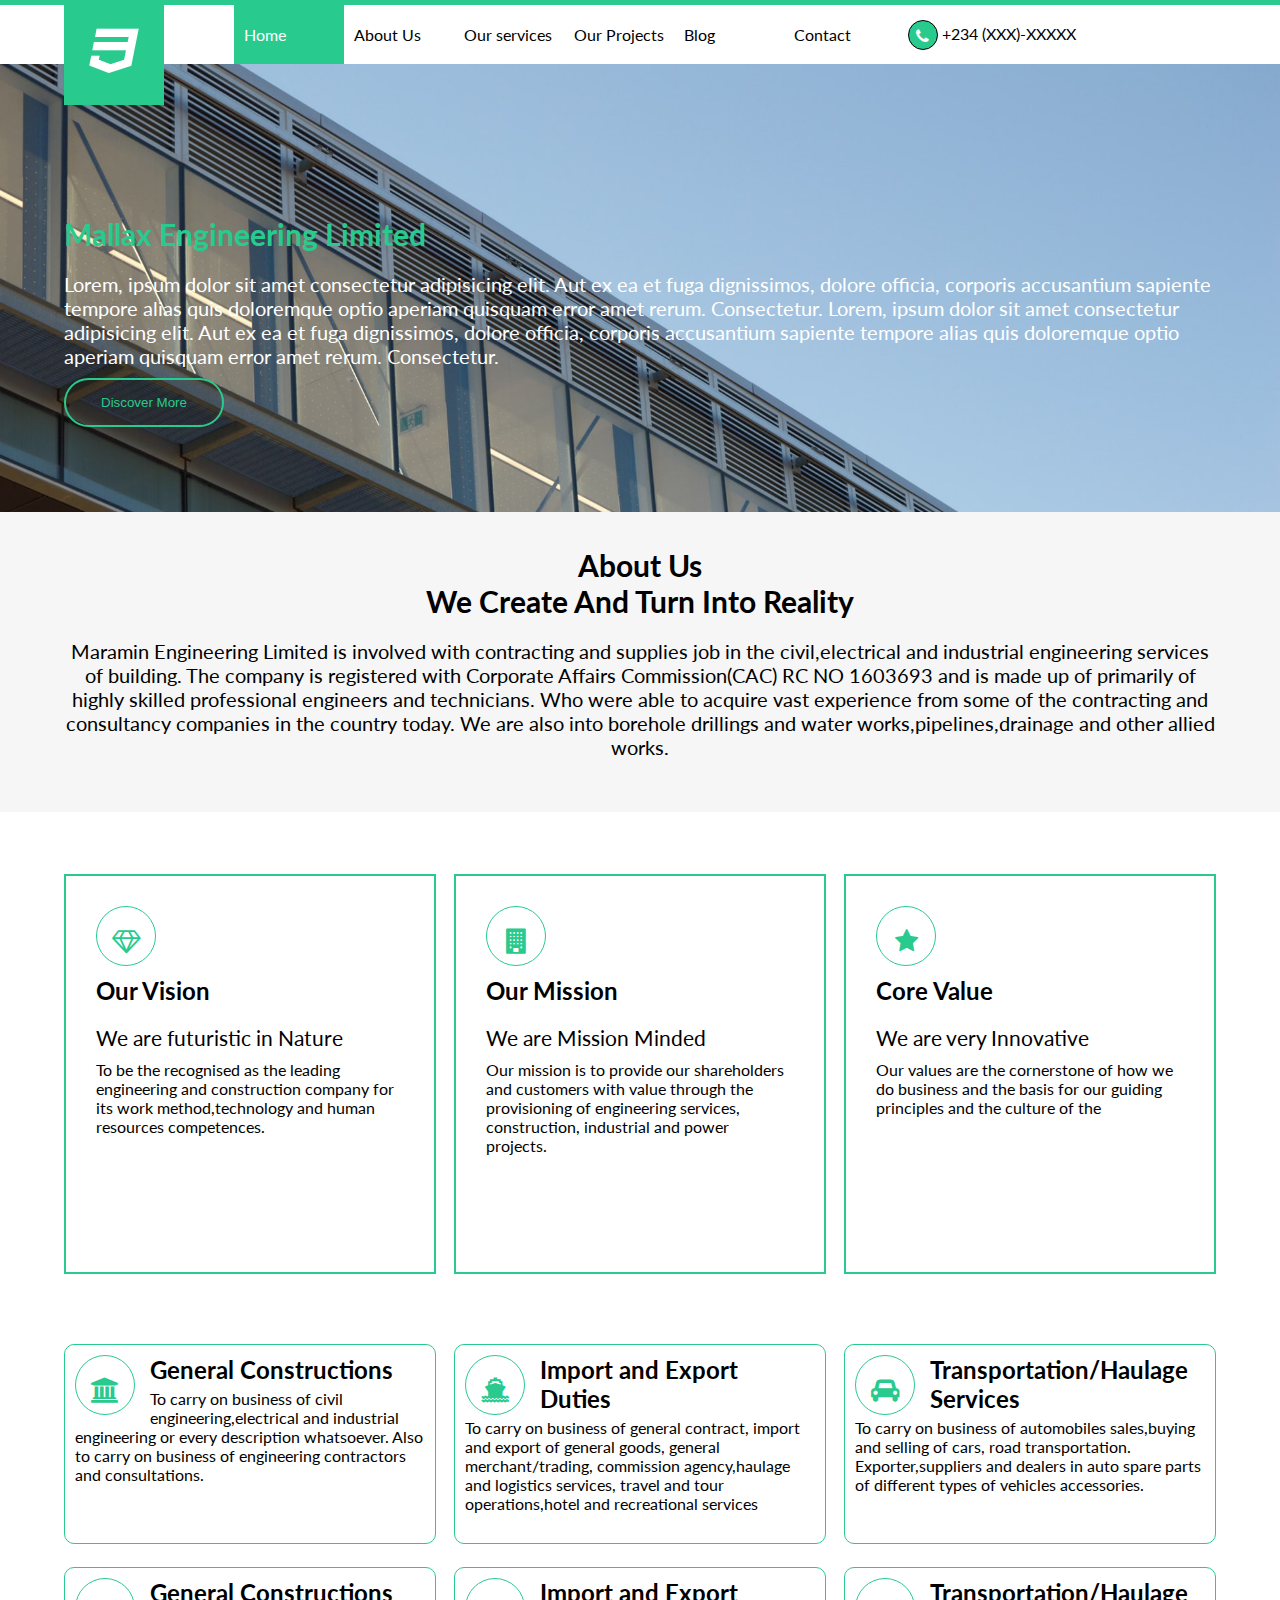
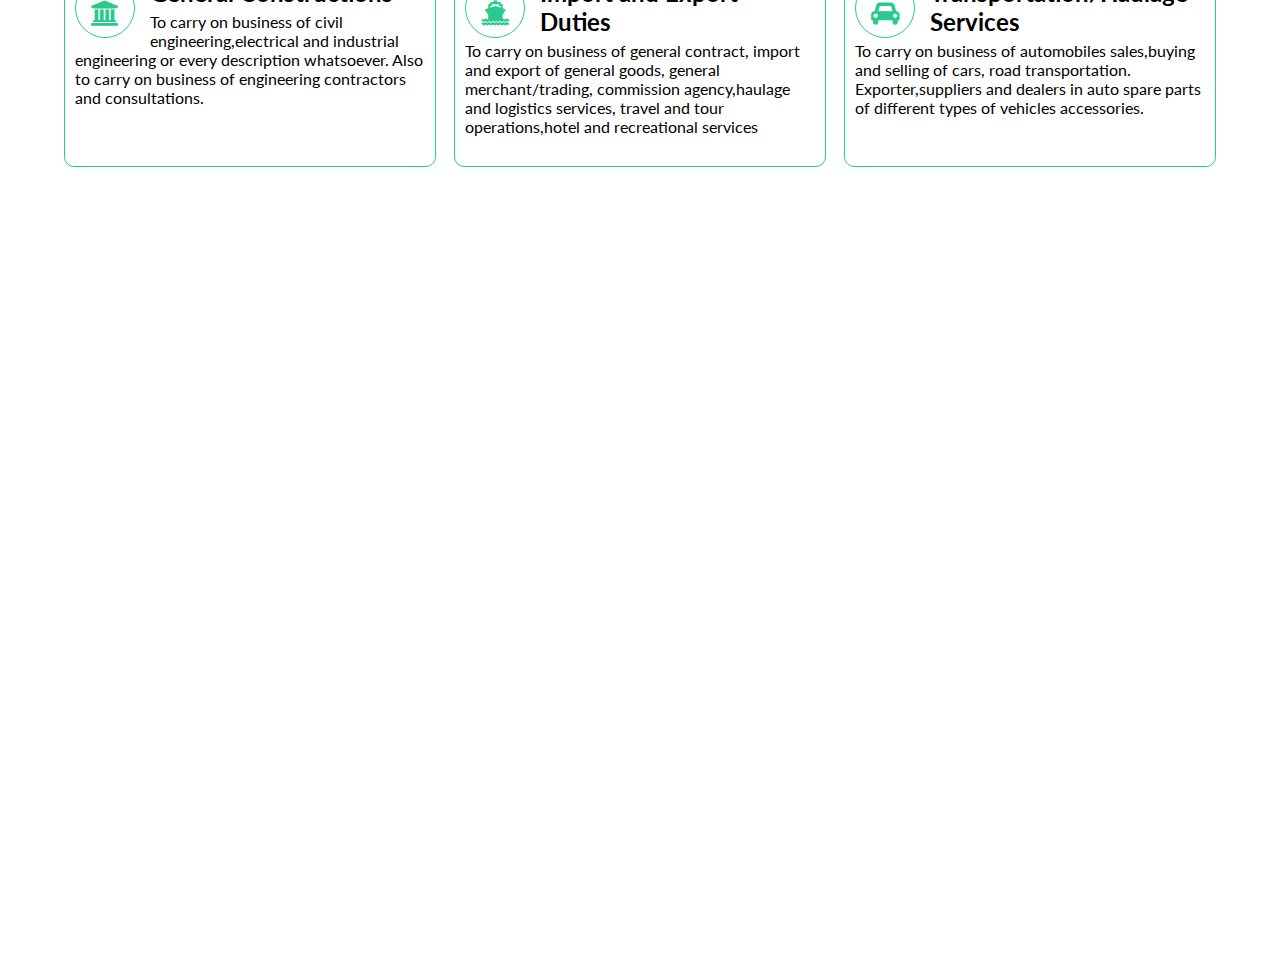
<file: index.html>
<!DOCTYPE html>
<html lang="en">

<head>
    <meta charset="UTF-8">
    <meta http-equiv="X-UA-Compatible" content="IE=edge">
    <meta name="viewport" content="width=device-width, initial-scale=1.0">
    <link rel="preconnect" href="https://fonts.googleapis.com">
    <link rel="preconnect" href="https://fonts.gstatic.com" crossorigin>
    <link href="https://fonts.googleapis.com/css2?family=Lato:wght@300&display=swap" rel="stylesheet">
    <link rel="stylesheet" href="vendors/fontawesome/css/font-awesome.min.css">
    <link rel="stylesheet" href="vendors/css/grid.css">
    <link rel="stylesheet" href="resources/css/style.css">
    <link rel="stylesheet" href="resources/css/mobilequeries.css">
    <title>Mallax |Home</title>
</head>

<body>
    <header>

        <div class="row">
            <div class="logo_holder">
                <i class="fa fa-css3 Mallax_logo" aria-hidden="true"></i>
            </div>
            <div class="link_contact_card">

                <div class="link_holder header_items">
                    <ul>
                        <li class="li_link"><a href="#" class="active_link">Home</a></li>
                        <li class="li_link"><a href="#">About Us</a></li>
                        <li class="li_link"><a href="#">Our services</a></li>
                        <li class="li_link"><a href="#">Our Projects</a></li>
                        <li class="li_link"><a href="#">Blog</a></li>
                        <li class="li_link"><a href="#">Contact</a></li>
                    </ul>
                </div>
                <div class="Contact_holder header_items">
                    <a href="#" class="icon_holder"><i class="fa fa-phone icon" aria-hidden="true"></i></a> +234
                    (XXX)-XXXXX
                </div>
            </div>
        </div>
    </header>
    <div class="header_banner_section">
        <div class="row">
            <h1>Mallax Engineering Limited</h1>
            <p>
                Lorem, ipsum dolor sit amet consectetur adipisicing elit. Aut ex ea et fuga dignissimos, dolore officia,
                corporis accusantium sapiente tempore alias quis doloremque optio aperiam quisquam error amet rerum.
                Consectetur.
                Lorem, ipsum dolor sit amet consectetur adipisicing elit. Aut ex ea et fuga dignissimos, dolore officia,
                corporis accusantium sapiente tempore alias quis doloremque optio aperiam quisquam error amet rerum.
                Consectetur.
            </p>
            <button class="button_discover">Discover More</button>
        </div>
    </div>
    <div class="Aboutus_section">
        <div class="row">
            <h1>About Us<br>
                We Create And Turn Into Reality</h1>
            <p>
                Maramin Engineering Limited is involved with contracting and supplies job in the civil,electrical and
                industrial engineering services of building. The company is registered with Corporate Affairs
                Commission(CAC) RC NO 1603693 and is made up of primarily of highly skilled professional engineers and
                technicians. Who were able to acquire vast experience from some of the contracting and consultancy
                companies in the country today. We are also into borehole drillings and water works,pipelines,drainage
                and other allied works.
            </p>
        </div>
    </div>
    <div class="mission_statement">
        <div class="row">
            <div class="col span-1-of-3 simple_cards">
                <a href="#" class="simple_icon_holder">
                    <i class="fa fa-diamond simple_icons" aria-hidden="true"></i>
                </a>
                <h2>Our Vision</h2>
                <p class="first_p">We are futuristic in Nature</p>
                <p>To be the recognised as the leading engineering and construction company for its work
                    method,technology and human resources competences.</p>
            </div>
            <div class="col span-1-of-3 simple_cards">
                <a href="#" class="simple_icon_holder">
                    <i class="fa fa-building simple_icons" aria-hidden="true"></i>
                </a>
                <h2>Our Mission</h2>
                <p class="first_p">We are Mission Minded</p>
                <p>Our mission is to provide our shareholders and customers with value through the provisioning of
                    engineering services, construction, industrial and power projects.</p>
            </div>
            <div class="col span-1-of-3 simple_cards">
                <a href="#" class="simple_icon_holder">
                    <i class="fa fa-star simple_icons" aria-hidden="true"></i>
                </a>
                <h2>Core Value</h2>
                <p class="first_p">We are very Innovative</p>
                <p>Our values are the cornerstone of how we do business and the basis for our guiding principles and the
                    culture of the</p>
            </div>
        </div>
    </div>
    <div class="services">
        <div class="row">
            <div class="col span-1-of-3 ex_cards">
                <a href="#" class="ex_icon_holder simple_icon_holder"><i class="fa fa-university simple_icons ex_icon"
                        aria-hidden="true"></i></a>
                <div class="ex_text_holder">
                    <h2>General Constructions</h2>
                    <p>
                        To carry on business of civil engineering,electrical and industrial engineering or every
                        description
                        whatsoever. Also to carry on business of engineering contractors and consultations.
                    </p>
                </div>
            </div>
            <div class="col span-1-of-3 ex_cards">
                <a href="#" class="ex_icon_holder simple_icon_holder"><i class="fa fa-ship simple_icons ex_icon"
                        aria-hidden="true"></i></a>
                <div class="ex_text_holder">
                    <h2>Import and Export Duties</h2>
                    <p>
                        To carry on business of general contract, import and export of general goods, general
                        merchant/trading, commission agency,haulage and logistics services, travel and tour
                        operations,hotel
                        and recreational services
                    </p>
                </div>
            </div>
            <div class="col span-1-of-3 ex_cards">
                <a href="#" class="ex_icon_holder simple_icon_holder"><i class="fa fa-car simple_icons ex_icon"
                        aria-hidden="true"></i></a>
                <div class="ex_text_holder">
                    <h2> Transportation/Haulage Services</h2>
                    <p>
                        To carry on business of automobiles sales,buying and selling of cars, road transportation.
                        Exporter,suppliers and dealers in auto spare parts of different types of vehicles accessories.
                    </p>
                </div>
            </div>
            <!-- Second Excards -->
            <div class="second_excards">
            <div class="col span-1-of-3 ex_cards">
                <a href="#" class="ex_icon_holder simple_icon_holder"><i class="fa fa-university simple_icons ex_icon"
                        aria-hidden="true"></i></a>
                <div class="ex_text_holder">
                    <h2>General Constructions</h2>
                    <p>
                        To carry on business of civil engineering,electrical and industrial engineering or every
                        description
                        whatsoever. Also to carry on business of engineering contractors and consultations.
                    </p>
                </div>
            </div>
            <div class="col span-1-of-3 ex_cards">
                <a href="#" class="ex_icon_holder simple_icon_holder"><i class="fa fa-ship simple_icons ex_icon"
                        aria-hidden="true"></i></a>
                <div class="ex_text_holder">
                    <h2>Import and Export Duties</h2>
                    <p>
                        To carry on business of general contract, import and export of general goods, general
                        merchant/trading, commission agency,haulage and logistics services, travel and tour
                        operations,hotel
                        and recreational services
                    </p>
                </div>
            </div>
            <div class="col span-1-of-3 ex_cards">
                <a href="#" class="ex_icon_holder simple_icon_holder"><i class="fa fa-car simple_icons ex_icon"
                        aria-hidden="true"></i></a>
                <div class="ex_text_holder">
                    <h2> Transportation/Haulage Services</h2>
                    <p>
                        To carry on business of automobiles sales,buying and selling of cars, road transportation.
                        Exporter,suppliers and dealers in auto spare parts of different types of vehicles accessories.
                    </p>
                </div>
            </div>
            </div>
        </div>
    </div>
</body>

</html>
</file>
<file: vendors/css/grid.css>
/*  SECTIONS  ============================================================================= */

.section {
	clear: both;
	padding: 0px;
	margin: 0px;
}

/*  GROUPING  ============================================================================= */

.row {
    zoom: 1; /* For IE 6/7 (trigger hasLayout) */
}

.row:before,
.row:after {
    content:"";
    display:table;
}
.row:after {
    clear:both;
}

/*  GRID COLUMN SETUP   ==================================================================== */

.col {
	display: block;
	float:left;
	margin: 1% 0 1% 1.6%;
}

.col:first-child { margin-left: 0; } /* all browsers except IE6 and lower */


/*  REMOVE MARGINS AS ALL GO FULL WIDTH AT 480 PIXELS */

@media only screen and (max-width: 480px) {
	.col { 
		/*margin: 1% 0 1% 0%;*/
        margin: 0;
	}
}


/*  GRID OF TWO   ============================================================================= */


.span-2-of-2 {
	width: 100%;
}

.span-1-of-2 {
	width: 49.2%;
}

/*  GO FULL WIDTH AT LESS THAN 480 PIXELS */

@media only screen and (max-width: 480px) {
	.span-2-of-2 {
		width: 100%; 
	}
	.span-1-of-2 {
		width: 100%; 
	}
}


/*  GRID OF THREE   ============================================================================= */

	
.span-3-of-3 {
	width: 100%; 
}

.span-2-of-3 {
	width: 66.13%; 
}

.span-1-of-3 {
	width: 32.26%; 
}


/*  GO FULL WIDTH AT LESS THAN 480 PIXELS */

@media only screen and (max-width: 480px) {
	.span-3-of-3 {
		width: 100%; 
	}
	.span-2-of-3 {
		width: 100%; 
	}
	.span-1-of-3 {
		width: 100%;
	}
}

/*  GRID OF FOUR   ============================================================================= */

	
.span-4-of-4 {
	width: 100%; 
}

.span-3-of-4 {
	width: 74.6%; 
}

.span-2-of-4 {
	width: 49.2%; 
}

.span-1-of-4 {
	width: 23.8%; 
}


/*  GO FULL WIDTH AT LESS THAN 480 PIXELS */

@media only screen and (max-width: 480px) {
	.span-4-of-4 {
		width: 100%; 
	}
	.span-3-of-4 {
		width: 100%; 
	}
	.span-2-of-4 {
		width: 100%; 
	}
	.span-1-of-4 {
		width: 100%; 
	}
}


/*  GRID OF FIVE   ============================================================================= */

	
.span-5-of-5 {
	width: 100%;
}

.span-4-of-5 {
  	width: 79.68%; 
}

.span-3-of-5 {
  	width: 59.36%; 
}

.span-2-of-5 {
  	width: 39.04%;
}

.span-1-of-5 {
  	width: 18.72%;
}


/*  GO FULL WIDTH AT LESS THAN 480 PIXELS */

@media only screen and (max-width: 480px) {
	.span-5-of-5 {
		width: 100%; 
	}
	.span-4-of-5 {
		width: 100%; 
	}
	.span-3-of-5 {
		width: 100%; 
	}
	.span-2-of-5 {
		width: 100%; 
	}
	.span-1-of-5 {
		width: 100%; 
	}
}


/*  GRID OF SIX   ============================================================================= */


.span-6-of-6 {
	width: 100%;
}

.span-5-of-6 {
  	width: 83.06%;
}

.span-4-of-6 {
  	width: 66.13%;
}

.span-3-of-6 {
  	width: 49.2%;
}

.span-2-of-6 {
  	width: 32.26%;
}

.span-1-of-6 {
  	width: 15.33%;
}


/*  GO FULL WIDTH AT LESS THAN 480 PIXELS */

@media only screen and (max-width: 480px) {
	.span-6-of-6 {
		width: 100%; 
	}
	.span-5-of-6 {
		width: 100%; 
	}
	.span-4-of-6 {
		width: 100%; 
	}
	.span-3-of-6 {
		width: 100%; 
	}
	.span-2-of-6 {
		width: 100%; 
	}
	.span-1-of-6 {
		width: 100%; 
	}
}



/*  GRID OF SEVEN   ============================================================================= */


.span-7-of-7 {
	width: 100%;
}

.span-6-of-7 {
	width: 85.48%;
}

.span-5-of-7 {
  	width: 70.97%;
}

.span-4-of-7 {
  	width: 56.45%;
}

.span-3-of-7 {
  	width: 41.94%;
}

.span-2-of-7 {
  	width: 27.42%;
}

.span-1-of-7 {
  	width: 12.91%;
}


/*  GO FULL WIDTH AT LESS THAN 480 PIXELS */

@media only screen and (max-width: 480px) {
	.span-7-of-7 {
		width: 100%; 
	}
	.span-6-of-7 {
		width: 100%; 
	}
	.span-5-of-7 {
		width: 100%; 
	}
	.span-4-of-7 {
		width: 100%; 
	}
	.span-3-of-7 {
		width: 100%; 
	}
	.span-2-of-7 {
		width: 100%; 
	}
	.span-1-of-7 {
		width: 100%; 
	}
}


/*  GRID OF EIGHT   ============================================================================= */

	
.span-8-of-8 {
	width: 100%;
}

.span-7-of-8 {
	width: 87.3%; 
}

.span-6-of-8 {
	width: 74.6%; 
}

.span-5-of-8 {
	width: 61.9%; 
}

.span-4-of-8 {
	width: 49.2%; 
}

.span-3-of-8 {
	width: 36.5%;
}

.span-2-of-8 {
	width: 23.8%; 
}

.span-1-of-8 {
	width: 11.1%; 
}


/*  GO FULL WIDTH AT LESS THAN 480 PIXELS */

@media only screen and (max-width: 480px) {
	.span-8-of-8 {
		width: 100%; 
	}
	.span-7-of-8 {
		width: 100%; 
	}
	.span-6-of-8 {
		width: 100%; 
	}
	.span-5-of-8 {
		width: 100%; 
	}
	.span-4-of-8 {
		width: 100%; 
	}
	.span-3-of-8 {
		width: 100%; 
	}
	.span-2-of-8 {
		width: 100%; 
	}
	.span-1-of-8 {
		width: 100%; 
	}
}


/*  GRID OF NINE   ============================================================================= */


.span-9-of-9 {
	width: 100%;
}

.span-8-of-9 {
	width: 88.71%;
}

.span-7-of-9 {
	width: 77.42%; 
}

.span-6-of-9 {
	width: 66.13%; 
}

.span-5-of-9 {
	width: 54.84%; 
}

.span-4-of-9 {
	width: 43.55%; 
}

.span-3-of-9 {
	width: 32.26%;
}

.span-2-of-9 {
	width: 20.97%; 
}

.span-1-of-9 {
	width: 9.68%; 
}


/*  GO FULL WIDTH AT LESS THAN 480 PIXELS */

@media only screen and (max-width: 480px) {
	.span-9-of-9 {
		width: 100%; 
	}
	.span-8-of-9 {
		width: 100%; 
	}
	.span-7-of-9 {
		width: 100%; 
	}
	.span-6-of-9 {
		width: 100%; 
	}
	.span-5-of-9 {
		width: 100%; 
	}
	.span-4-of-9 {
		width: 100%; 
	}
	.span-3-of-9 {
		width: 100%; 
	}
	.span-2-of-9 {
		width: 100%; 
	}
	.span-1-of-9 {
		width: 100%; 
	}
}


/*  GRID OF TEN   ============================================================================= */


.span-10-of-10 {
	width: 100%;
}

.span-9-of-10 {
	width: 89.84%;
}

.span-8-of-10 {
	width: 79.68%;
}

.span-7-of-10 {
	width: 69.52%; 
}

.span-6-of-10 {
	width: 59.36%; 
}

.span-5-of-10 {
	width: 49.2%; 
}

.span-4-of-10 {
	width: 39.04%; 
}

.span-3-of-10 {
	width: 28.88%;
}

.span-2-of-10 {
	width: 18.72%; 
}

.span-1-of-10 {
	width: 8.56%; 
}


/*  GO FULL WIDTH AT LESS THAN 480 PIXELS */

@media only screen and (max-width: 480px) {
	.span-10-of-10 {
		width: 100%; 
	}
	.span-9-of-10 {
		width: 100%; 
	}
	.span-8-of-10 {
		width: 100%; 
	}
	.span-7-of-10 {
		width: 100%; 
	}
	.span-6-of-10 {
		width: 100%; 
	}
	.span-5-of-10 {
		width: 100%; 
	}
	.span-4-of-10 {
		width: 100%; 
	}
	.span-3-of-10 {
		width: 100%; 
	}
	.span-2-of-10 {
		width: 100%; 
	}
	.span-1-of-10 {
		width: 100%; 
	}
}


/*  GRID OF ELEVEN   ============================================================================= */

.span-11-of-11 {
	width: 100%;
}

.span-10-of-11 {
	width: 90.76%;
}

.span-9-of-11 {
	width: 81.52%;
}

.span-8-of-11 {
	width: 72.29%;
}

.span-7-of-11 {
	width: 63.05%; 
}

.span-6-of-11 {
	width: 53.81%; 
}

.span-5-of-11 {
	width: 44.58%; 
}

.span-4-of-11 {
	width: 35.34%; 
}

.span-3-of-11 {
	width: 26.1%;
}

.span-2-of-11 {
	width: 16.87%; 
}

.span-1-of-11 {
	width: 7.63%; 
}


/*  GO FULL WIDTH AT LESS THAN 480 PIXELS */

@media only screen and (max-width: 480px) {
	.span-11-of-11 {
		width: 100%; 
	}
	.span-10-of-11 {
		width: 100%; 
	}
	.span-9-of-11 {
		width: 100%; 
	}
	.span-8-of-11 {
		width: 100%; 
	}
	.span-7-of-11 {
		width: 100%; 
	}
	.span-6-of-11 {
		width: 100%; 
	}
	.span-5-of-11 {
		width: 100%; 
	}
	.span-4-of-11 {
		width: 100%; 
	}
	.span-3-of-11 {
		width: 100%; 
	}
	.span-2-of-11 {
		width: 100%; 
	}
	.span-1-of-11 {
		width: 100%; 
	}
}


/*  GRID OF TWELVE   ============================================================================= */

.span-12-of-12 {
	width: 100%;
}

.span-11-of-12 {
	width: 91.53%;
}

.span-10-of-12 {
	width: 83.06%;
}

.span-9-of-12 {
	width: 74.6%;
}

.span-8-of-12 {
	width: 66.13%;
}

.span-7-of-12 {
	width: 57.66%; 
}

.span-6-of-12 {
	width: 49.2%; 
}

.span-5-of-12 {
	width: 40.73%; 
}

.span-4-of-12 {
	width: 32.26%; 
}

.span-3-of-12 {
	width: 23.8%;
}

.span-2-of-12 {
	width: 15.33%; 
}

.span-1-of-12 {
	width: 6.86%; 
}


/*  GO FULL WIDTH AT LESS THAN 480 PIXELS */

@media only screen and (max-width: 480px) {
	.span-12-of-12 {
		width: 100%; 
	}
	.span-11-of-12 {
		width: 100%; 
	}
	.span-10-of-12 {
		width: 100%; 
	}
	.span-9-of-12 {
		width: 100%; 
	}
	.span-8-of-12 {
		width: 100%; 
	}
	.span-7-of-12 {
		width: 100%; 
	}
	.span-6-of-12 {
		width: 100%; 
	}
	.span-5-of-12 {
		width: 100%; 
	}
	.span-4-of-12 {
		width: 100%; 
	}
	.span-3-of-12 {
		width: 100%; 
	}
	.span-2-of-12 {
		width: 100%; 
	}
	.span-1-of-12 {
		width: 100%; 
	}
}
</file>
<file: resources/css/style.css>
/* #29ca8e */
/* Universal styling */
*{
    padding: 0;
    margin: 0;
    box-sizing: border-box;
}
body{
    height: 2500px;
    font-family: 'Lato', sans-serif;
}
/* Row holders */
.row{
    /* border: 3px solid brown; */
    max-width: 90%;
    margin: 0 auto;
}
/* Header section */
header{
    border-top: 5px solid #29ca8e;
    position: fixed;
    width: 100%;
    left: 0;
    top: 0;
    background: white;
}

.header_items{
    display: inline-block;
    vertical-align: middle;
}
/* link/contact card holder */
.link_contact_card{
    width: 82%;
    margin: 0 0 0 170px;
}
/* Header links */
.link_holder{
   clear: both;
    /* margin: 0 0 0 100px; */
}
.link_holder ul{
   list-style: none; 
}

.link_holder ul a{
    text-decoration: none;
    color: black;
    display: block;
    padding: 20px 10px;
}
.link_holder ul li{
    float: left;
    width: 110px;
}
.link_holder ul li:hover{
    background: #29ca8e;
}
.link_holder ul a:hover{
    background: #29ca8e;
    color: white;
}
.active_link{
   background: #29ca8e;
   color: white!important; 
}

.li_link{
    display: inline-block;
}
/* header icon */
.icon_holder{
    width: 30px;
    height: 30px;
    padding: 7px;
    background: #29ca8e;
    border-radius: 50%;
    text-align: center;
    border: 1px solid black;
    display: inline-block;
    text-decoration: none;
    line-height: 0.5;
}
.icon{
    color: white;
    font-size: 16px;
    margin: 0px 10px 0px 0px;
    vertical-align: middle;
}
/* .icon:hover{
    color: white;
} */
.Contact_holder{
    padding: 13px 10px;
    box-sizing: border-box;
}
.Contact_holder:hover{
    background: #29ca8e;
    color: white;
}
.Contact_holder:hover .icon{
    color: white;

}
.Contact_holder:hover .icon_holder{
    border: 1px solid white;

}

/* Header logo section */
.logo_holder{
    width: 100px;
    height: 100px;
    padding: 20px 10px 10px 10px;
    position: absolute;
    background: #29ca8e;
    text-align: center;
}
.Mallax_logo{
    color: white;
    font-size: 50px;
    vertical-align: middle;
}
/* header banner section */
.header_banner_section{
    background: url("../img/image.jfif");
    width: 100%;
    height: 450px;
    background-size: cover;
    margin: 62px 0 0 0;
    padding: 12% 0 0 0;
    
}
.header_banner_section h1{
    font-size: 30px;
    color: #29ca8e;
    margin: 0 0 20px 0;
}
.header_banner_section p{
    font-size: 20px;
    color: white;

 }
 .button_discover:hover{
     background: #29ca8e;
     color: white;
 }
 .button_discover{
    border: 2px solid #29ca8e;
    color: #29ca8e;
    background: rgba(0,0,0,0.1);
    padding: 15px 35px;
    border-radius: 25px;
    margin: 10px 0 0 0;
 }
 
 /* About us section */
 .Aboutus_section{
     height: 300px;
     background: rgba(128, 128, 128,0.07);
     text-align: center;
     padding: 35px 0 0 0 ;
 }
 .Aboutus_section h1{
     margin: 0 0 20px 0;
     font-size: 30px;
 }
 .Aboutus_section p{
     font-size: 20px;
 }
 /* Missions statement section */
 .mission_statement{
     width: 100%;
     height: 500px;
     padding: 50px 0 0 0;
 }
 
 .simple_cards h2{
    margin: 10px 0 20px 0;
}
.first_p{
    margin: 0 0 10px 0;
    font-size: 21px;
}
 .simple_icon_holder{
     width: 60px;
     height: 60px;
     border: 1px solid #29ca8e;
     display: inline-block;
     text-align: center;
     padding: 10px;
     border-radius: 50%;
     line-height: 2.5;
     font-size: 20px;
 }
 .simple_icons{
    color: #29ca8e;
    font-size: 25px;
 }

 .simple_cards:hover .simple_icon_holder{
     background: #29ca8e;

 }
 .simple_cards:hover .simple_icons{
     color: white;
 }
 .simple_cards:hover{
     color: #29ca8e;
 }
 .simple_cards{
    border: 2px solid #29ca8e;
    height: 400px;
    padding: 30px;
    vertical-align: middle!important;
}


 /* services section */
 .services{
     height: 490px;
     clear: both;
     padding: 20px 0 0 0;
 }
 .ex_cards{
     border: 1px solid #29ca8e;
     height: 200px;
     padding: 10px;
     border-radius: 10px;
 }
 .ex_icon_holder{
     float: left;
     margin: 0 15px 0 0;
 }
 .ex_text_holder h2{
     margin: 0 0 5px 0;
 }
 .second_excards{
     clear: both;
 }
</file>
<file: resources/css/mobilequeries.css>
/* Big tablet to 1200px (widths smaller taht the 1140px row) */
@media only screen and (max-width: 1200px) {}


/* Small tablet to big tablet: from 768px to 1023px */
@media only screen and (max-width: 1023px) {}



/* Small phones to small tablets: from 481px to 767px */
@media only screen and (max-width: 767px) {}



/* Small phones: from 0 to 480px */
@media only screen and (max-width: 480px) {}
</file>
